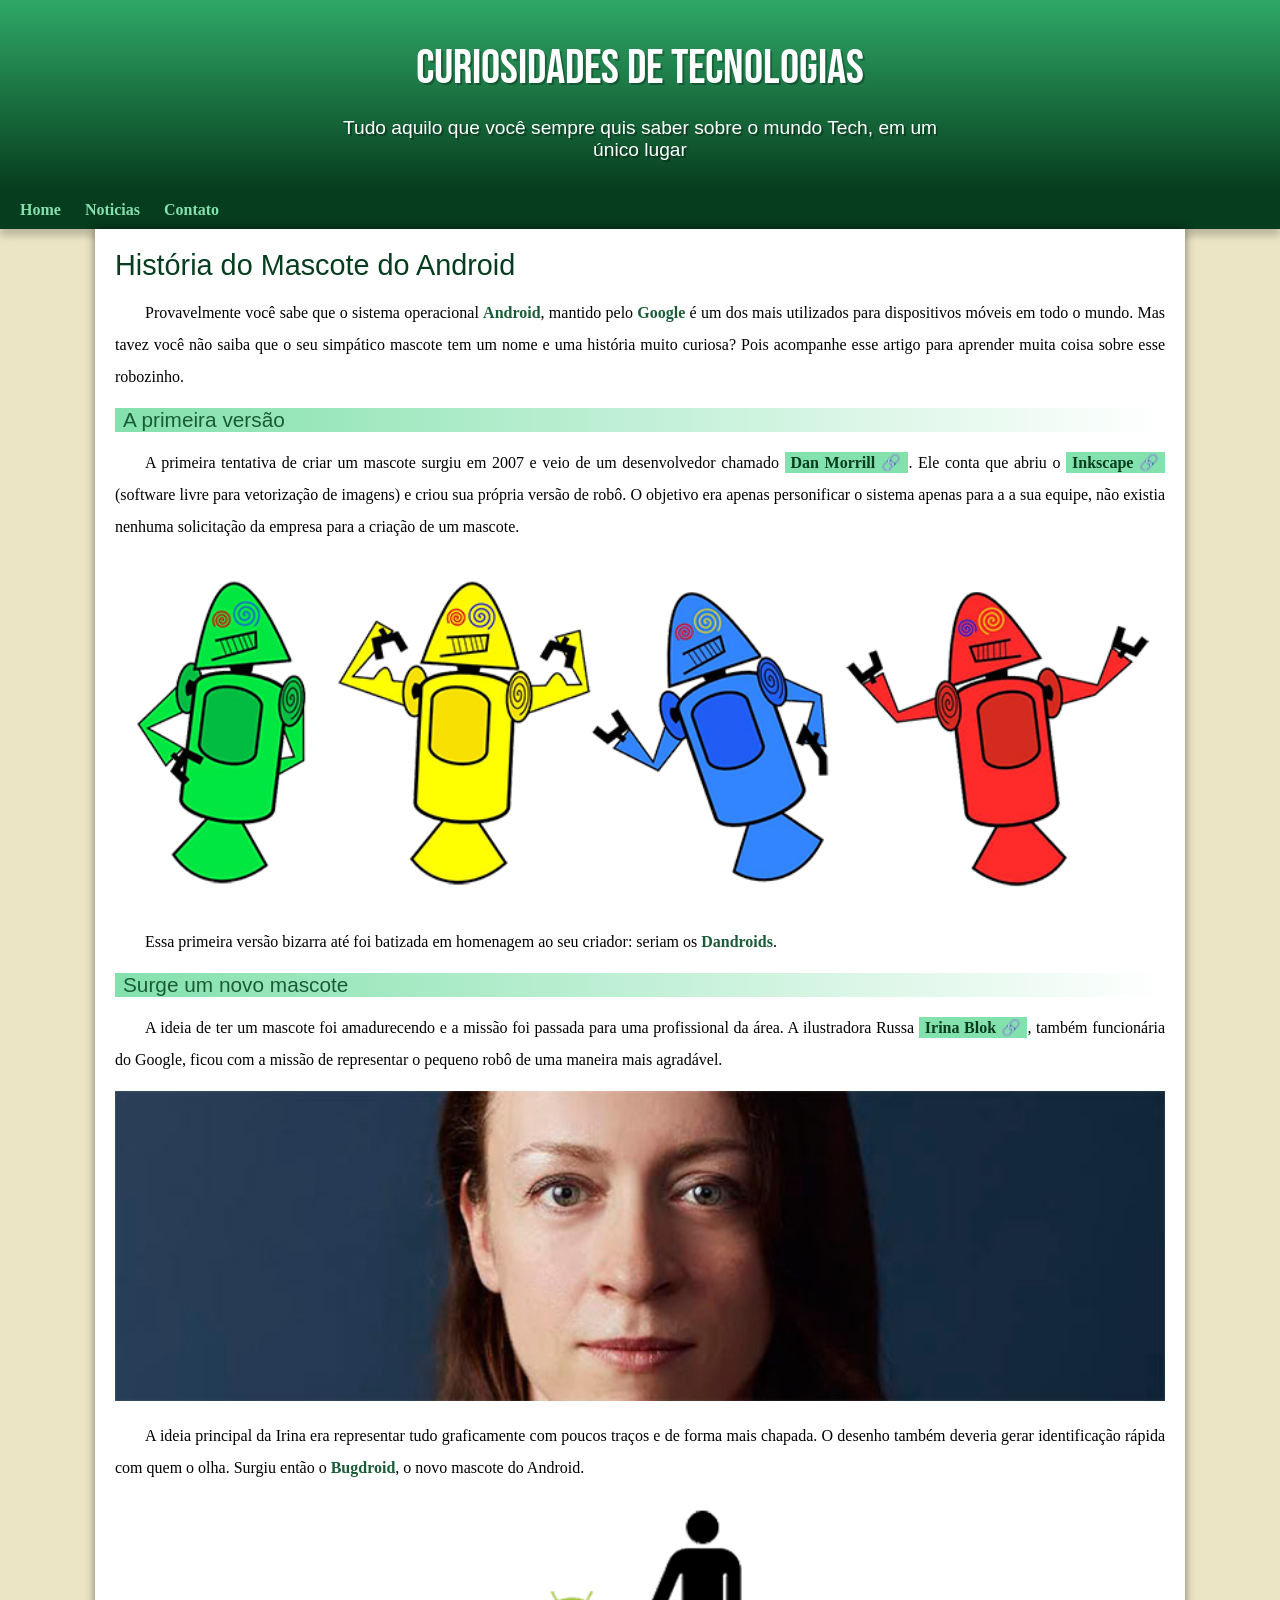
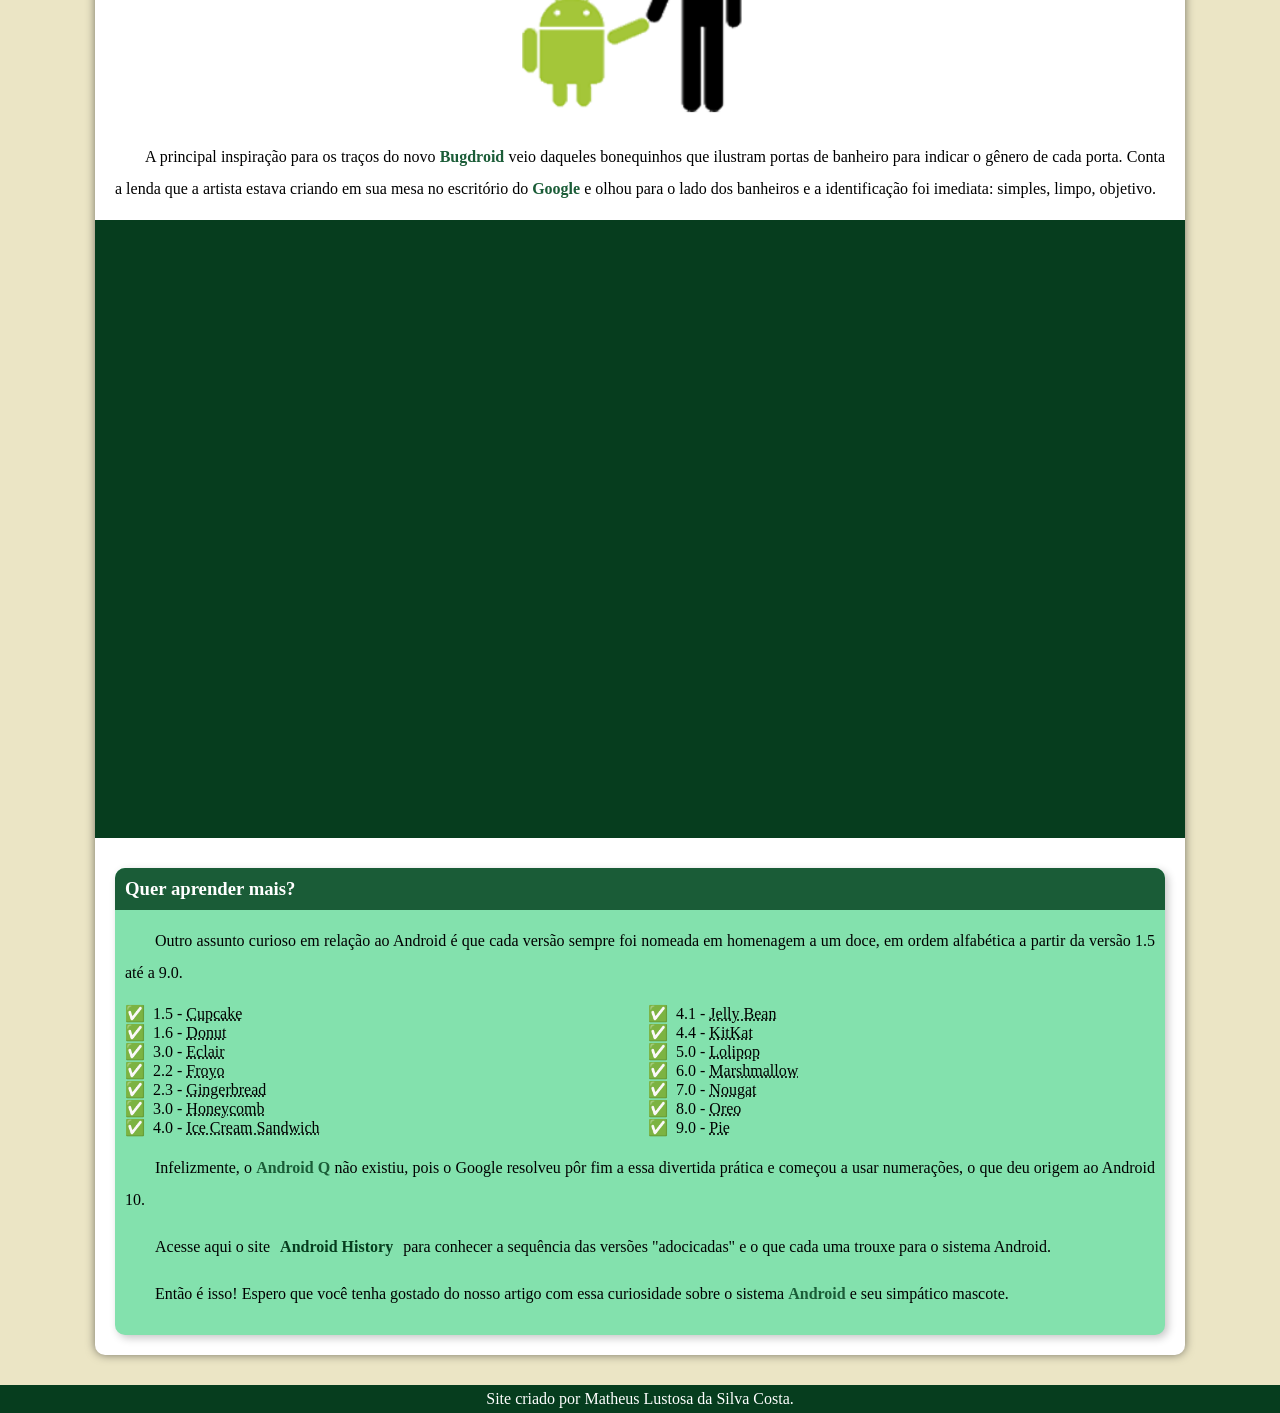
<file: index.html>
<!DOCTYPE html>
<html lang="pt-br">
<head>
    <meta charset="UTF-8">
    <meta name="viewport" content="width=device-width, initial-scale=1.0">
    <link rel="shortcut icon" href="imagens/favicon.ico" type="image/x-icon">
    <title>Como surgiu o mascote do Android?</title>
    <link rel="stylesheet" href="estilo.css">
</head>
<body>
    <header>
        <h1>CURIOSIDADES DE TECNOLOGIAS</h1>
        <p>Tudo aquilo que você sempre quis saber sobre o mundo Tech, em um único lugar</p>
    </header>
    <nav>
        <a href="#">Home</a>
        <a href="#">Noticias</a>
        <a href="#">Contato</a>
    </nav>
        <main>
            <article>
                <h1>História do Mascote do Android</h1>
                <p>Provavelmente você sabe que o sistema operacional <strong>Android</strong>, mantido pelo <strong>Google</strong> é um dos mais utilizados para dispositivos móveis em todo o mundo. Mas tavez você não saiba que o seu simpático mascote tem um nome e uma história muito curiosa? Pois acompanhe esse artigo para aprender muita coisa sobre esse robozinho.</p>
                
                <h2>A primeira versão</h2>
                <p>A primeira tentativa de criar um mascote surgiu em 2007 e veio de um desenvolvedor chamado <a href="https://androidcommunity.com/dan-morrill-shows-us-the-android-mascot-that-almost-was-20130103/" target="_blank" class="externo" rel="external">Dan Morrill</a>. Ele conta que abriu o <a href="https://inkscape.org/" target="_blank" class="externo" rel="external">Inkscape</a> (software livre para vetorização de imagens) e criou sua própria versão de robô. O objetivo era apenas personificar o sistema apenas para a a sua equipe, não existia nenhuma solicitação da empresa para a criação de um mascote.</p>

                <picture>
                    <source media="(max-width: 590px )" srcset="imagens/dan-droids-pq.png">
                    <img src="imagens/dan-droids.png" alt="bonecoandroid">
                </picture>
                
                <p>Essa primeira versão bizarra até foi batizada em homenagem ao seu criador: seriam os <strong>Dandroids</strong>.</p>

                <h2>Surge um novo mascote</h2>

                <p>A ideia de ter um mascote foi amadurecendo e a missão foi passada para uma profissional da área. A ilustradora Russa <a href="https://www.irinablok.com/" target="_blank" class="externo" rel="external">Irina Blok</a>, também funcionária do Google, ficou com a missão de representar o pequeno robô de uma maneira mais agradável.</p>

                <picture>
                    <source media="(max-width: 590px )" srcset="imagens/irina-blok-pq.jpg">
                    <img src="imagens/irina-blok.jpg" alt="Irinablock">
                </picture>

                <p>A ideia principal da Irina era representar tudo graficamente com poucos traços e de forma mais chapada. O desenho também deveria gerar identificação rápida com quem o olha. Surgiu então o <strong>Bugdroid</strong>, o novo mascote do Android.</p>

                    <img src="imagens/bugdroid.png" class="pequena" alt="bugdroid">

                <p>A principal inspiração para os traços do novo <strong>Bugdroid</strong> veio daqueles bonequinhos que ilustram portas de banheiro para indicar o gênero de cada porta. Conta a lenda que a artista estava criando em sua mesa no escritório do <strong>Google</strong> e olhou para o lado dos banheiros e a identificação foi imediata: simples, limpo, objetivo.</p>

                <div class="video"> <iframe width="560" height="315" src="https://www.youtube.com/embed/l2UDgpLz20M?si=DTt_qxfRGI-h2Mev" title="YouTube video player" frameborder="0" allow="accelerometer; autoplay; clipboard-write; encrypted-media; gyroscope; picture-in-picture; web-share" allowfullscreen></iframe></div>


            </article>
            <aside>
                <h3>Quer aprender mais? </h3>
                <p>Outro assunto curioso em relação ao Android é que cada versão sempre foi nomeada em homenagem a um doce, em ordem alfabética a partir da versão 1.5 até a 9.0.</p>
                <ul>
                    <li>1.5 - <abbr title="Bolo de Copo">Cupcake</abbr>
                    <li>1.6 - <abbr title="Rosquinha">Donut</abbr>
                    <li>3.0 - <abbr title="Bomba">Eclair</abbr>
                    <li>2.2 - <abbr title="Iogurte Congelado">Froyo</abbr>
                    <li>2.3 - <abbr title="Biscoito de Gengibre">Gingerbread</abbr>
                    <li>3.0 - <abbr title="Favao de Mel">Honeycomb</abbr>
                    <li>4.0 - <abbr title="Sanduiche de Sorvete">Ice Cream Sandwich</abbr>
                    <li>4.1 - <abbr title="Jujuba">Jelly Bean</abbr>
                    <li>4.4 - <abbr title="KitKat">KitKat</abbr>
                    <li>5.0 - <abbr title="Pirulito">Lolipop</abbr>
                    <li>6.0 - <abbr title="Marshmallow">Marshmallow</abbr>
                    <li>7.0 - <abbr title="Torrone">Nougat</abbr>
                    <li>8.0 - <abbr title="Oreo">Oreo</abbr>
                    <li>9.0 - <abbr title="Torta">Pie</abbr>
                </ul>

                        <p>Infelizmente, o <strong>Android Q</strong> não existiu, pois o Google resolveu pôr fim a essa divertida prática e começou a usar numerações, o que deu origem ao Android 10.</p>

                        <p>Acesse aqui o site <a href="https://www.android.com/intl/en_uk/history/#/donut" target="_blank" rel="external">Android History</a> para conhecer a sequência das versões "adocicadas" e o que cada uma trouxe para o sistema Android.</p>
                        
                        <p>Então é isso! Espero que você tenha gostado do nosso artigo com essa curiosidade sobre o sistema <strong>Android</strong> e seu simpático mascote.</p>
            </aside>
        </main>
    <footer>
        <p>Site criado por Matheus Lustosa da Silva Costa.</p>
    </footer>
</body>
</html>
</file>
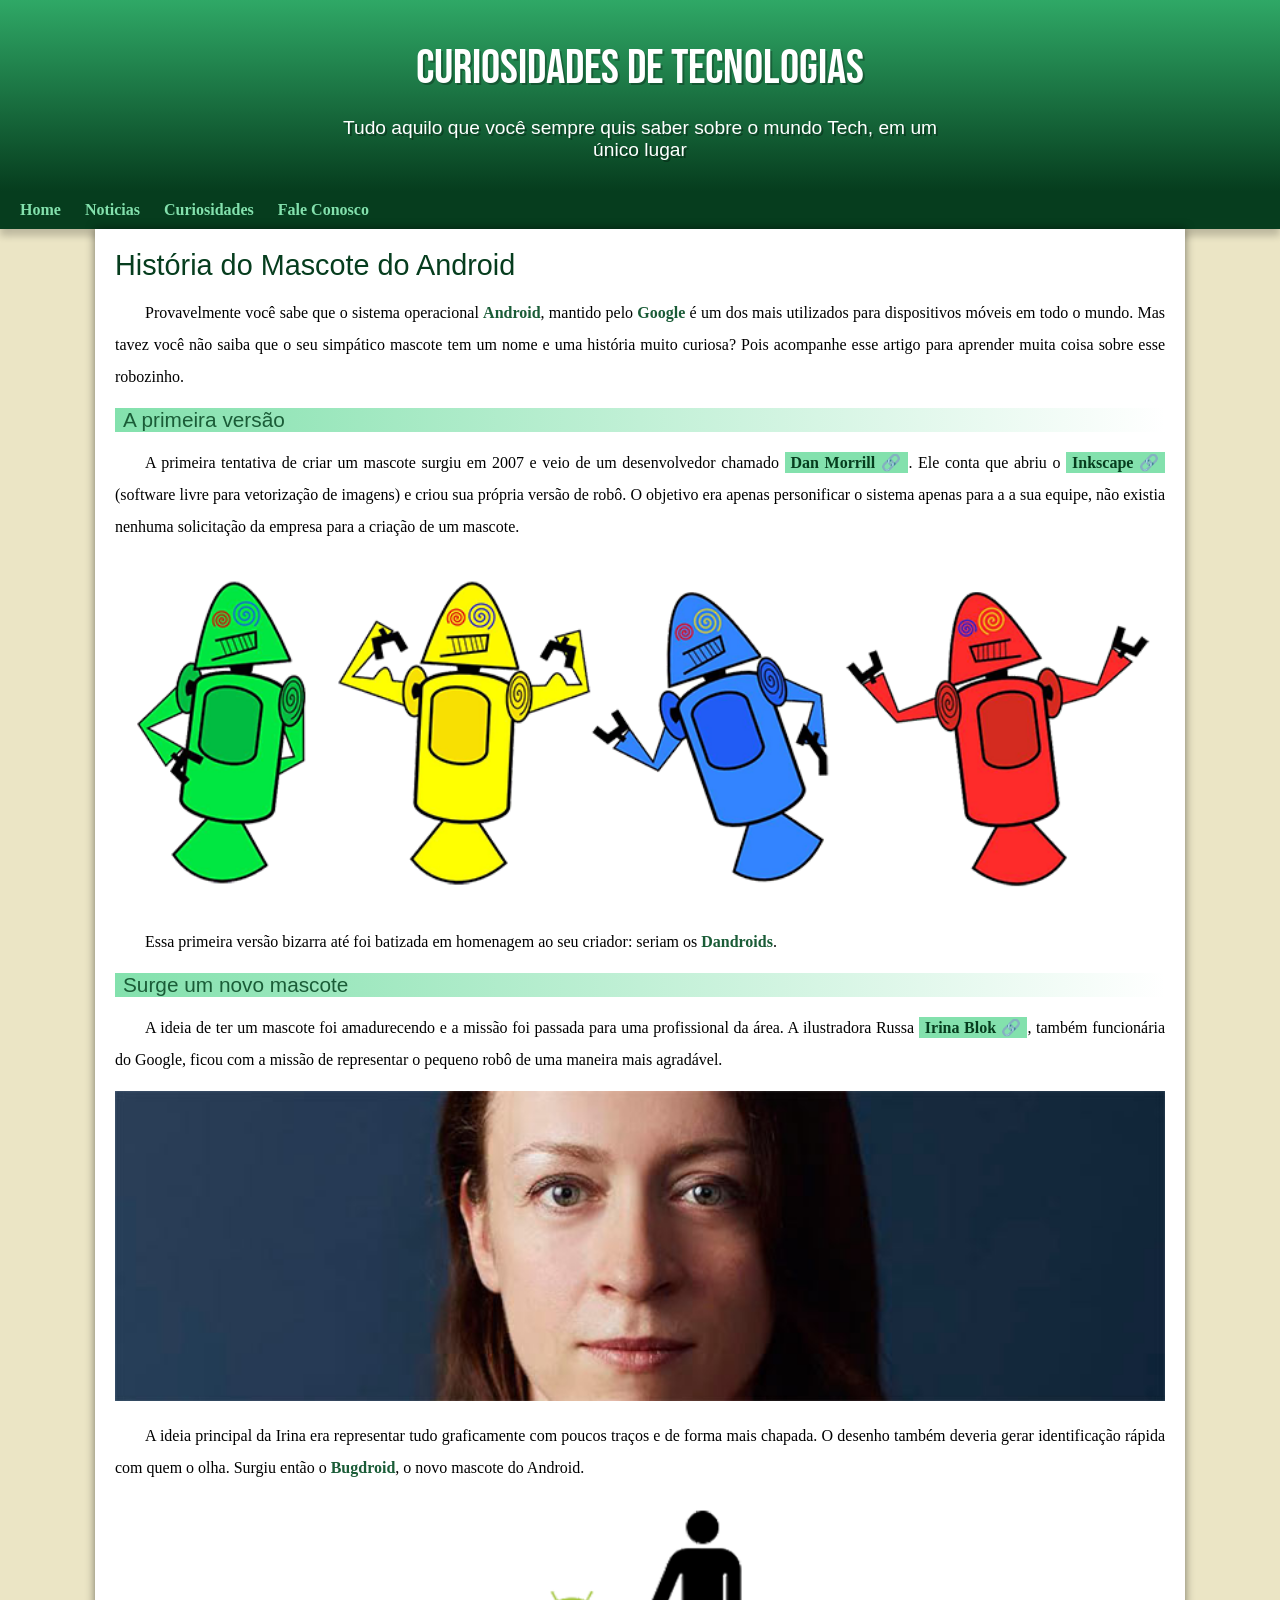
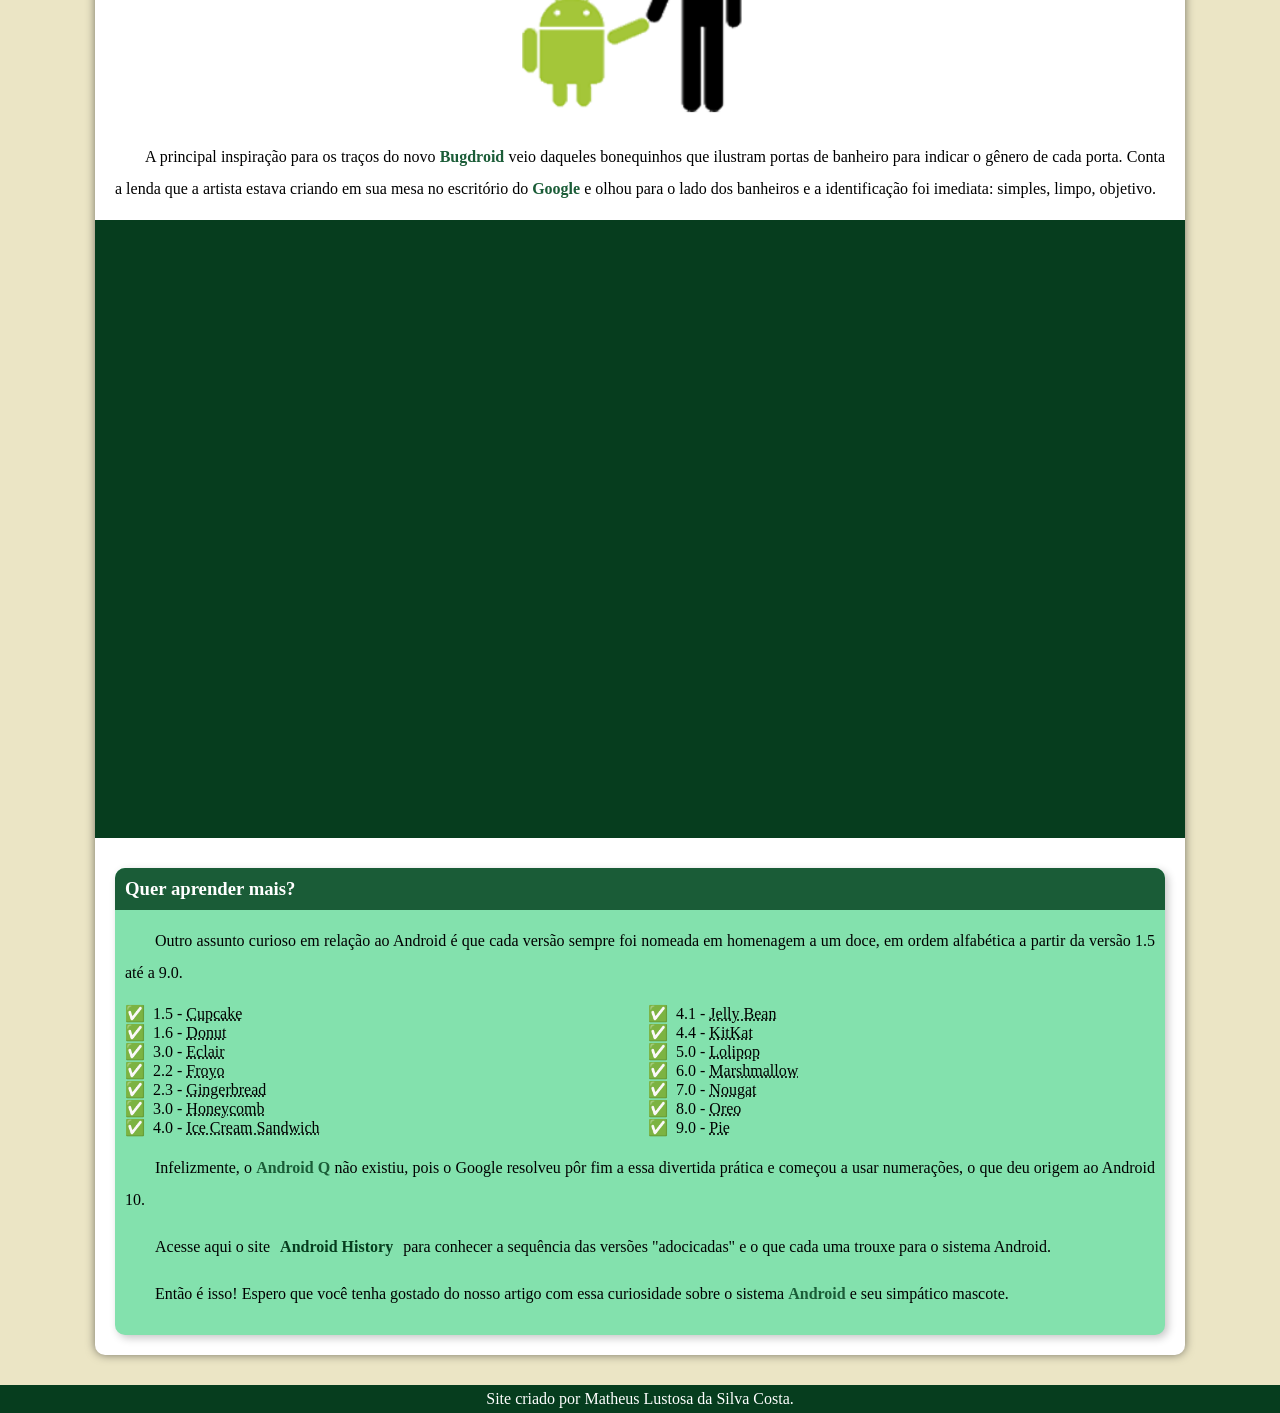
<file: index.html.html>
<!DOCTYPE html>
<html lang="pt-br">
<head>
    <meta charset="UTF-8">
    <meta name="viewport" content="width=device-width, initial-scale=1.0">
    <link rel="shortcut icon" href="imagens/favicon.ico" type="image/x-icon">
    <title>Como surgiu o mascote do Android?</title>
    <link rel="stylesheet" href="estilo.css">
</head>
<body>
    <header>
        <h1>CURIOSIDADES DE TECNOLOGIAS</h1>
        <p>Tudo aquilo que você sempre quis saber sobre o mundo Tech, em um único lugar</p>
    </header>
    <nav>
        <a href="#">Home</a>
        <a href="#">Noticias</a>
        <a href="#">Curiosidades</a>
        <a href="#">Fale Conosco</a>
    </nav>
        <main>
            <article>
                <h1>História do Mascote do Android</h1>
                <p>Provavelmente você sabe que o sistema operacional <strong>Android</strong>, mantido pelo <strong>Google</strong> é um dos mais utilizados para dispositivos móveis em todo o mundo. Mas tavez você não saiba que o seu simpático mascote tem um nome e uma história muito curiosa? Pois acompanhe esse artigo para aprender muita coisa sobre esse robozinho.</p>
                
                <h2>A primeira versão</h2>
                <p>A primeira tentativa de criar um mascote surgiu em 2007 e veio de um desenvolvedor chamado <a href="https://androidcommunity.com/dan-morrill-shows-us-the-android-mascot-that-almost-was-20130103/" target="_blank" class="externo" rel="external">Dan Morrill</a>. Ele conta que abriu o <a href="https://inkscape.org/" target="_blank" class="externo" rel="external">Inkscape</a> (software livre para vetorização de imagens) e criou sua própria versão de robô. O objetivo era apenas personificar o sistema apenas para a a sua equipe, não existia nenhuma solicitação da empresa para a criação de um mascote.</p>

                <picture>
                    <source media="(max-width: 590px )" srcset="imagens/dan-droids-pq.png">
                    <img src="imagens/dan-droids.png" alt="bonecoandroid">
                </picture>
                
                <p>Essa primeira versão bizarra até foi batizada em homenagem ao seu criador: seriam os <strong>Dandroids</strong>.</p>

                <h2>Surge um novo mascote</h2>

                <p>A ideia de ter um mascote foi amadurecendo e a missão foi passada para uma profissional da área. A ilustradora Russa <a href="https://www.irinablok.com/" target="_blank" class="externo" rel="external">Irina Blok</a>, também funcionária do Google, ficou com a missão de representar o pequeno robô de uma maneira mais agradável.</p>

                <picture>
                    <source media="(max-width: 590px )" srcset="imagens/irina-blok-pq.jpg">
                    <img src="imagens/irina-blok.jpg" alt="Irinablock">
                </picture>

                <p>A ideia principal da Irina era representar tudo graficamente com poucos traços e de forma mais chapada. O desenho também deveria gerar identificação rápida com quem o olha. Surgiu então o <strong>Bugdroid</strong>, o novo mascote do Android.</p>

                    <img src="imagens/bugdroid.png" class="pequena" alt="bugdroid">

                <p>A principal inspiração para os traços do novo <strong>Bugdroid</strong> veio daqueles bonequinhos que ilustram portas de banheiro para indicar o gênero de cada porta. Conta a lenda que a artista estava criando em sua mesa no escritório do <strong>Google</strong> e olhou para o lado dos banheiros e a identificação foi imediata: simples, limpo, objetivo.</p>

                <div class="video"> <iframe width="560" height="315" src="https://www.youtube.com/embed/l2UDgpLz20M?si=DTt_qxfRGI-h2Mev" title="YouTube video player" frameborder="0" allow="accelerometer; autoplay; clipboard-write; encrypted-media; gyroscope; picture-in-picture; web-share" allowfullscreen></iframe></div>


            </article>
            <aside>
                <h3>Quer aprender mais? </h3>
                <p>Outro assunto curioso em relação ao Android é que cada versão sempre foi nomeada em homenagem a um doce, em ordem alfabética a partir da versão 1.5 até a 9.0.</p>
                <ul>
                    <li>1.5 - <abbr title="Bolo de Copo">Cupcake</abbr>
                    <li>1.6 - <abbr title="Rosquinha">Donut</abbr>
                    <li>3.0 - <abbr title="Bomba">Eclair</abbr>
                    <li>2.2 - <abbr title="Iogurte Congelado">Froyo</abbr>
                    <li>2.3 - <abbr title="Biscoito de Gengibre">Gingerbread</abbr>
                    <li>3.0 - <abbr title="Favao de Mel">Honeycomb</abbr>
                    <li>4.0 - <abbr title="Sanduiche de Sorvete">Ice Cream Sandwich</abbr>
                    <li>4.1 - <abbr title="Jujuba">Jelly Bean</abbr>
                    <li>4.4 - <abbr title="KitKat">KitKat</abbr>
                    <li>5.0 - <abbr title="Pirulito">Lolipop</abbr>
                    <li>6.0 - <abbr title="Marshmallow">Marshmallow</abbr>
                    <li>7.0 - <abbr title="Torrone">Nougat</abbr>
                    <li>8.0 - <abbr title="Oreo">Oreo</abbr>
                    <li>9.0 - <abbr title="Torta">Pie</abbr>
                </ul>

                        <p>Infelizmente, o <strong>Android Q</strong> não existiu, pois o Google resolveu pôr fim a essa divertida prática e começou a usar numerações, o que deu origem ao Android 10.</p>

                        <p>Acesse aqui o site <a href="https://www.android.com/intl/en_uk/history/#/donut" target="_blank" rel="external">Android History</a> para conhecer a sequência das versões "adocicadas" e o que cada uma trouxe para o sistema Android.</p>
                        
                        <p>Então é isso! Espero que você tenha gostado do nosso artigo com essa curiosidade sobre o sistema <strong>Android</strong> e seu simpático mascote.</p>
            </aside>
        </main>
    <footer>
        <p>Site criado por Matheus Lustosa da Silva Costa.</p>
    </footer>
</body>
</html>
</file>
<file: estilo.css>
@charset "UTF-8";

@import url('https://fonts.googleapis.com/css2?family=Bebas+Neue&display=swap');

@font-face {
    font-family: 'Android';
    src: url(fontes/idroid.otf) format ('opentype');
}

* {
    margin: 0px;
    padding: 0px;
}

:root {
    --cor0: #ebe5c5;
    --cor1: #83e1ad;
    --cor2: #3ddc84;
    --cor3: #2fa866;
    --cor4: #1a5c37;
    --cor5: #063d1e;

    --fonte-padrao: Arial, Verdana, Helvetica, sans-serif;
    --fonte-destaque: "Bebas Neue", sans-serif;
    --fonte-android: 'Android', sans-serif;
}

body {
    background-color: var(--cor0);
    var(--fonte-padrao)
}

a.externo::after {
    content: '\00A0\1F517';
}

header {
    background-image: linear-gradient(to bottom, var(--cor3), var(--cor5));
    min-height: 150px;
    text-align: center;
    padding-top: 40px;
}

header > h1 {
   color: white;
   font-family: var(--fonte-destaque);
   font-size: 3em;
   font-weight: normal;
   margin-bottom: 20px;
   text-shadow: 2px 2px 0px rgba(0, 0, 0, 0.267);

}

header > p {
    font-family: var(--fonte-padrao);
    font-size: 1.2em;
    color: white;
    max-width: 600px;
    padding-right: 10px;
    padding-left: 10px;
    margin: auto;
    padding-bottom: 30px;
    text-shadow: 2px 2px 0px rgba(0, 0, 0, 0.315);
}

nav {
    background-color: var(--cor5);
    padding: 10px;
    box-shadow: 0px 7px 7px rgb(0, 0, 0, 0.192);
}

nav > a {
    color: var(--cor1);
    padding: 10px;
    border-radius: 5px;
    text-decoration: none;
    font-weight: bold;
    transition-duration: .6s;
}

nav > a:hover {
    background-color: var(--cor3);
    color: var(--cor5);
}

main {
    min-width: 270px;
    max-width: 1050px;
    margin: auto;
    margin-bottom: 30px;
    padding: 20px;
    background-color: white;
    box-shadow: 0px 0px 10px rgba(0, 0, 0, 0.507);
    border-bottom-left-radius: 10px;
    border-bottom-right-radius: 10px;
    
}

main h1 {
    color: var(--cor5);
    font-family: var(--fonte-android);
    font-weight: normal;
    font-size: 1.8em;
}

main h2 {
    font-family: var(--fonte-android);
    color: var(--cor4);
    font-size: 1.3em;
    font-weight: normal;
    background-image: linear-gradient(to right, var(--cor1), transparent);
    text-indent: 8px;
}

main p {
    margin: 15px 0px;
    text-align: justify;
    text-indent: 30px;
    font-size: 1em;
    line-height: 2em;
}

main strong {
    color: var(--cor4);
    font-weight: bold;
}

main a {
    text-decoration: none;
    font-weight: bold;
    color: var(--cor5);
    background-color: var(--cor1);
    padding: 2px 6px;
}

main a:hover {
    text-decoration: underline;
    color: var(--cor4);
}

main img {
    width: 100%;
}

main img.pequena {
    max-width: 350px;
    display: block;
    margin: auto;
}

div.video {
    background-color: var(--cor5);
    margin: 0px -20px 30px -20px;
    padding: 20px;
    padding-bottom: 56.9%;
    position: relative;
}

div.video > iframe {
    position: absolute;
    top: 5%;
    left: 5%;
    width: 90%;
    height: 90%;
}

aside {
    background-color: var(--cor1);
    box-shadow: 3px 3px 8px rgba(0, 0, 0, 0.226);
    padding: 10px;
    border-radius: 10px;
}

aside h3 {
    background-color: var(--cor4);
    color: white;
    padding: 10px;
    margin: -10px -10px 0px -10px;
    border-radius: 10px 10px 0px 0px;
}

aside > ul {
    list-style-type: '\2705\00A0\00A0';
    list-style-position: inside;
    columns: 2;
}

footer {
    background-color: var(--cor5);
    color: white;
    text-align: center;
    font-size: 0.8;
    padding: 5px;
}

footer a {
    color: white;
    font-weight: bold;
    text-decoration: none;
}

footer a:hover {
    text-decoration: underline;
    color: var(--cor1);
}
</file>
